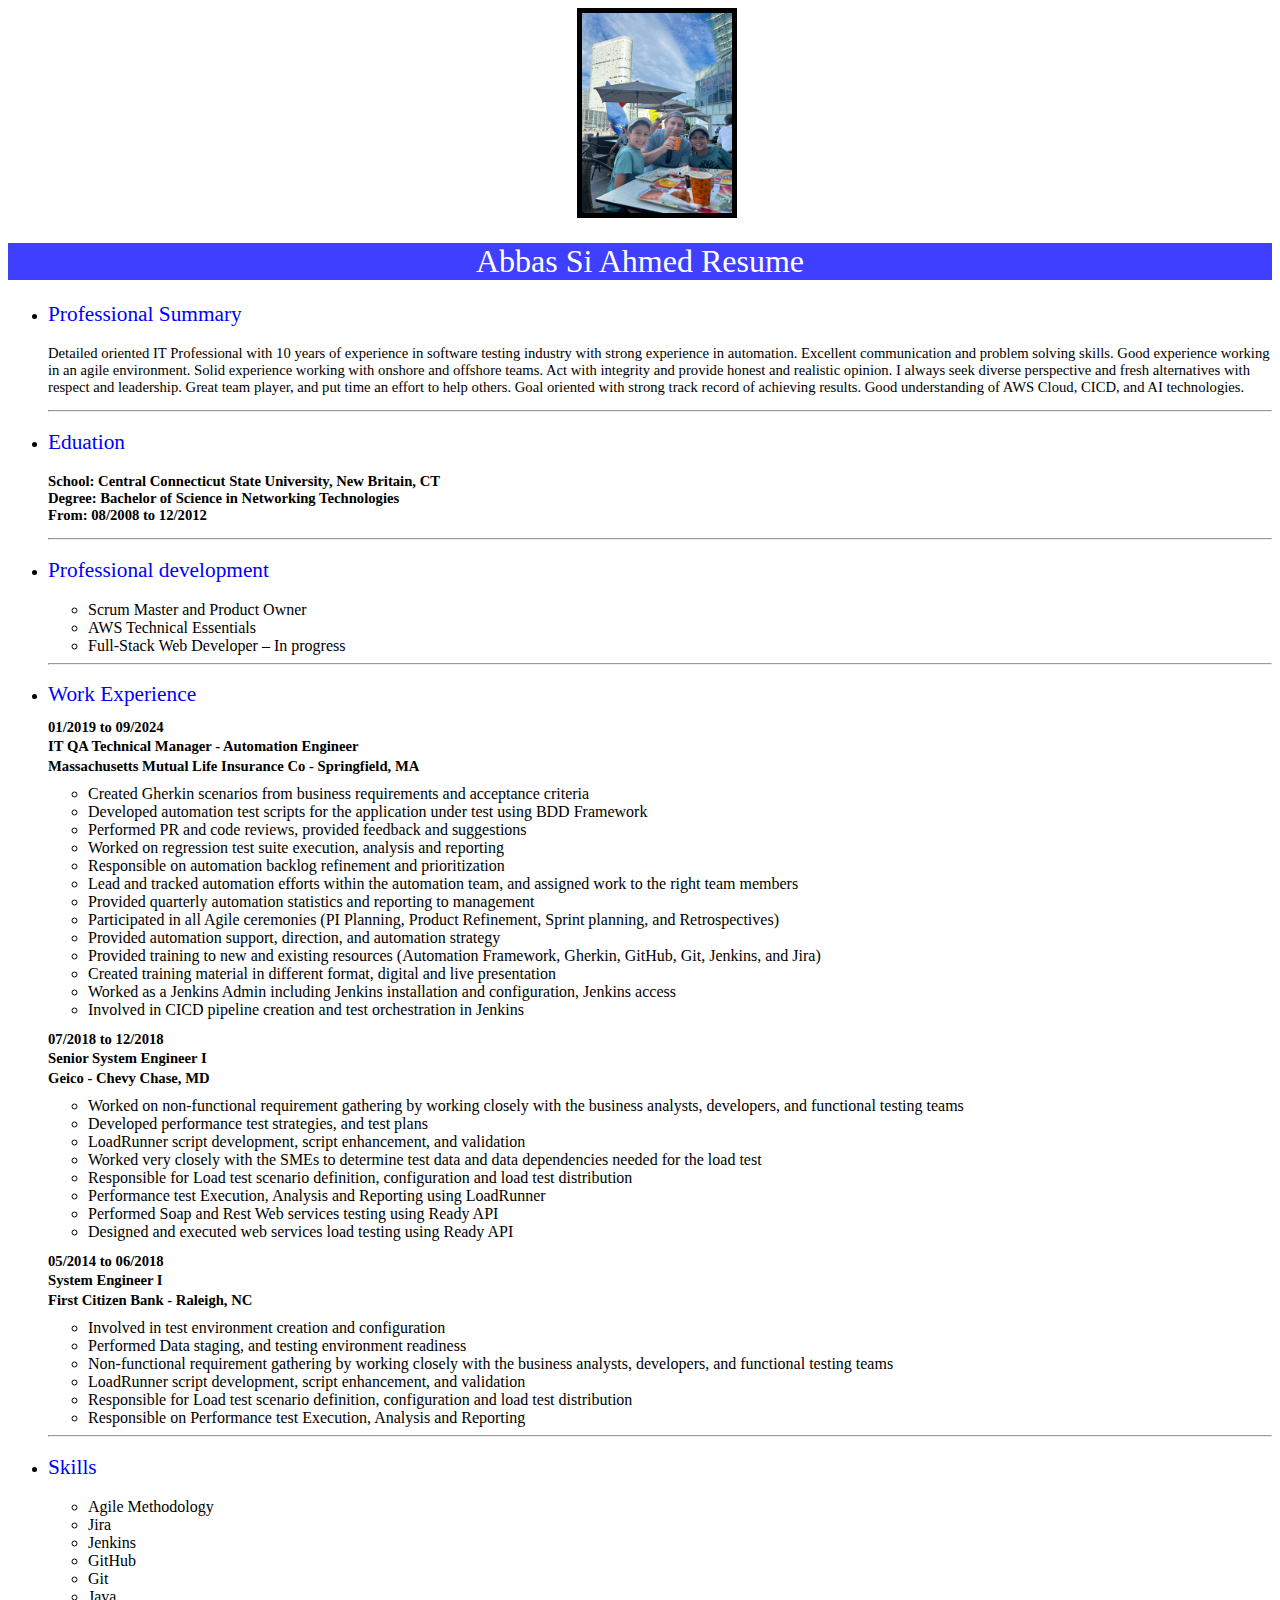
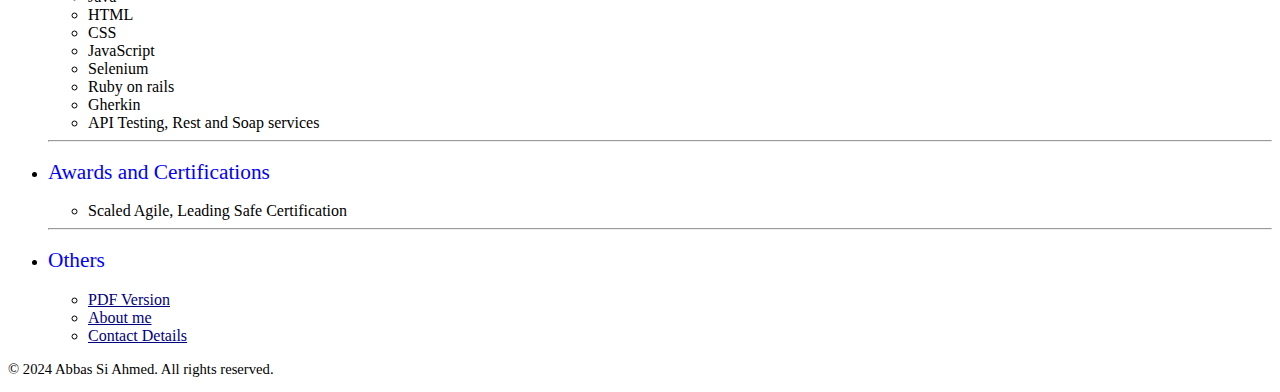
<file: index.html>
<!DOCTYPE html>
<html lang="en">

<head>
    <meta charset="UTF-8">
    <meta name="viewport" content="width=device-width, initial-scale=1.0">
    <title>My Resume</title>
    <link rel="stylesheet" href="./style.css" />
</head>

<body>
    <div class="candidate-picture">
        <img src="./assets/images/Abbas.jpg" alt="candidate picture">
    </div>


    <div>

        <h1 id="candidate_name">Abbas Si Ahmed Resume</h1>

        <ul>

            <li>
                <h2>Professional Summary</h2>
                <p>
                    Detailed oriented IT Professional with 10 years of experience in software testing industry with
                    strong
                    experience in automation. Excellent communication and problem solving skills. Good experience
                    working in
                    an agile environment. Solid experience working with onshore and offshore teams. Act with integrity
                    and
                    provide honest and realistic opinion. I always seek diverse perspective and fresh alternatives with
                    respect and leadership. Great team player, and put time an effort to help others. Goal oriented with
                    strong track record of achieving results. Good understanding of AWS Cloud, CICD, and AI
                    technologies.
                </p>
            </li>
            <hr />
            <li>
                <h2>Eduation</h2>
                <p id="education-background">
                    School: Central Connecticut State University, New Britain, CT<br />
                    Degree: Bachelor of Science in Networking Technologies<br />
                    From: 08/2008 to 12/2012
                </p>
            </li>
            <hr />
            <li>
                <h2>Professional development</h2>
                <ul>
                    <li>Scrum Master and Product Owner</li>
                    <li>AWS Technical Essentials</li>
                    <li>Full-Stack Web Developer – In progress</li>
                </ul>
            </li>
            <hr />

            <li>
                <h2>Work Experience</h2>
                <p>
                <h4>01/2019 to 09/2024</h4>
                <h4>IT QA Technical Manager - Automation Engineer</h4>
                <h4>Massachusetts Mutual Life Insurance Co - Springfield, MA</h4>
                </p>
                <ul>
                    <li>Created Gherkin scenarios from business requirements and acceptance criteria</li>
                    <li>Developed automation test scripts for the application under test using BDD Framework </li>
                    <li>Performed PR and code reviews, provided feedback and suggestions</li>
                    <li>Worked on regression test suite execution, analysis and reporting</li>
                    <li>Responsible on automation backlog refinement and prioritization</li>
                    <li>Lead and tracked automation efforts within the automation team, and assigned work to the right
                        team members</li>
                    <li>Provided quarterly automation statistics and reporting to management</li>
                    <li>Participated in all Agile ceremonies (PI Planning, Product Refinement, Sprint planning, and
                        Retrospectives)</li>
                    <li>Provided automation support, direction, and automation strategy</li>
                    <li>Provided training to new and existing resources (Automation Framework, Gherkin, GitHub, Git,
                        Jenkins, and Jira)</li>
                    <li>Created training material in different format, digital and live presentation</li>
                    <li>Worked as a Jenkins Admin including Jenkins installation and configuration, Jenkins access</li>
                    <li>Involved in CICD pipeline creation and test orchestration in Jenkins</li>
                </ul>

                <p>
                <h4>07/2018 to 12/2018</h4>
                <h4>Senior System Engineer I</h4>
                <h4>Geico - Chevy Chase, MD</h4>
                </p>
                <ul>
                    <li>Worked on non-functional requirement gathering by working closely with the business analysts,
                        developers, and functional testing teams</li>
                    <li>Developed performance test strategies, and test plans</li>
                    <li>LoadRunner script development, script enhancement, and validation</li>
                    <li>Worked very closely with the SMEs to determine test data and data dependencies needed for the
                        load test</li>
                    <li>Responsible for Load test scenario definition, configuration and load test distribution</li>
                    <li>Performance test Execution, Analysis and Reporting using LoadRunner</li>
                    <li>Performed Soap and Rest Web services testing using Ready API</li>
                    <li>Designed and executed web services load testing using Ready API</li>
                </ul>

                <p>
                <h4>05/2014 to 06/2018</h4>
                <h4>System Engineer I</h4>
                <h4>First Citizen Bank - Raleigh, NC</h4>
                </p>
                <ul>
                    <li>Involved in test environment creation and configuration</li>
                    <li>Performed Data staging, and testing environment readiness</li>
                    <li>Non-functional requirement gathering by working closely with the business analysts, developers,
                        and functional testing teams</li>
                    <li>LoadRunner script development, script enhancement, and validation</li>
                    <li>Responsible for Load test scenario definition, configuration and load test distribution</li>
                    <li>Responsible on Performance test Execution, Analysis and Reporting</li>
                </ul>

            </li>

            <li>
                <hr />
                <h2>Skills</h2>
                <ul>
                    <li>Agile Methodology</li>
                    <li>Jira</li>
                    <li>Jenkins</li>
                    <li>GitHub</li>
                    <li>Git</li>
                    <li>Java</li>
                    <li>HTML</li>
                    <li>CSS</li>
                    <li>JavaScript</li>
                    <li>Selenium</li>
                    <li>Ruby on rails</li>
                    <li>Gherkin</li>
                    <li>API Testing, Rest and Soap services</li>
                </ul>
            </li>

            <li>
                <hr />
                <h2>Awards and Certifications</h2>
                <ul>
                    <li>Scaled Agile, Leading Safe Certification</li>
                </ul>
            </li>
            <hr />
            <li>
                <h2>Others</h2>
                <ul>
                    <li><a href="./assets/09_2024_Abb_Si_Resume.pdf">PDF Version</a></li>
                    <li><a href="./public/about.html">About me</a> <br /></li>
                    <li><a href="./public/contact.html">Contact Details</a></li>
                </ul>

            </li>
        </ul>

    </div>
    <footer>
        <p>© 2024 Abbas Si Ahmed. All rights reserved.</p>
    </footer>
</body>

</html>
</file>
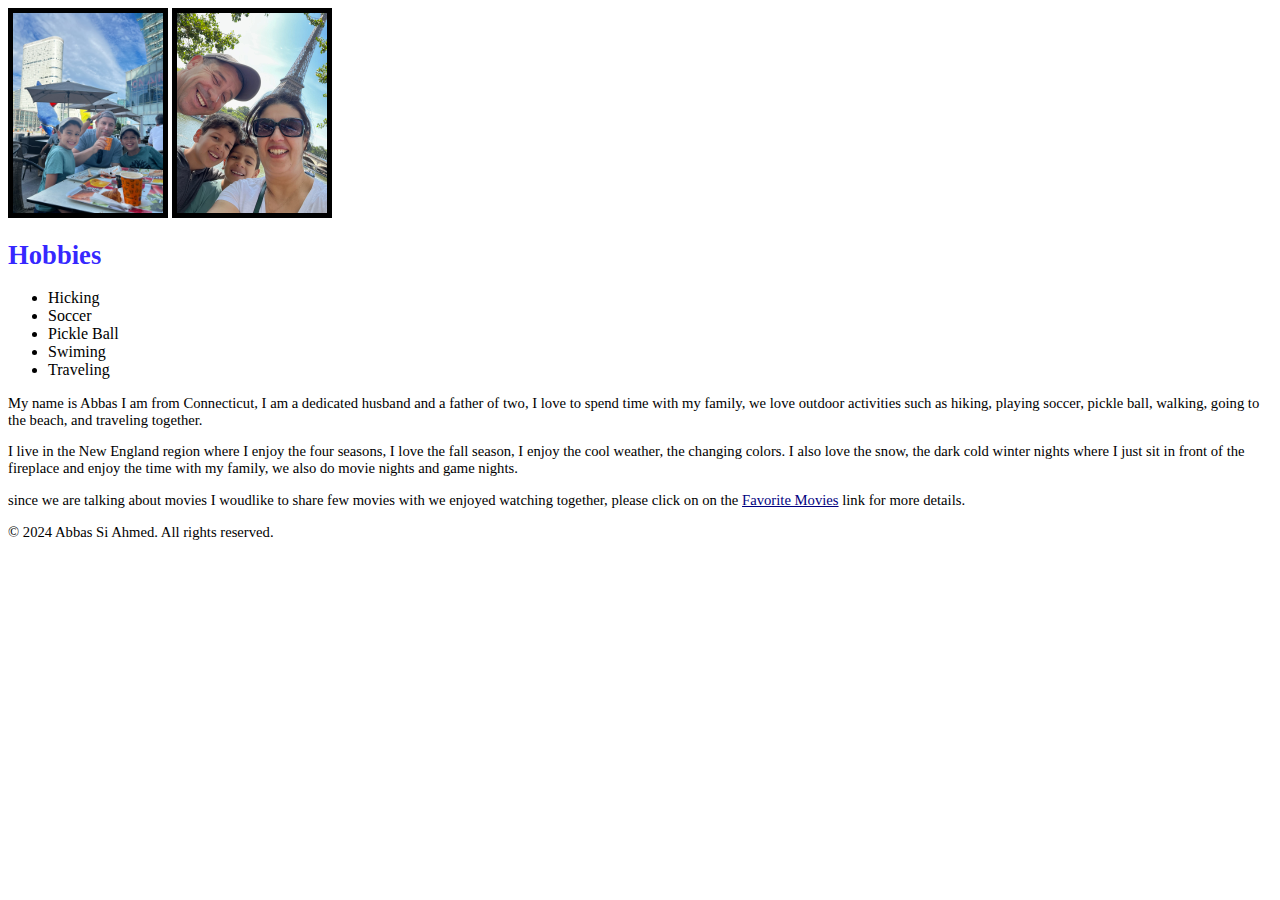
<file: public/about.html>
<!DOCTYPE html>
<html lang="en">

<head>
  <meta charset="UTF-8">
  <meta name="viewport" content="width=device-width, initial-scale=1.0">
  <link rel="stylesheet" href="../style.css" />
  <title>About Me</title>
</head>

<body>
  <img src="../assets/images/Abbas.jpg" height="200" alt="a picture of a father and his two boys having a coffee" />
  <img src="../assets/images/Abbas1.jpg" height="200" alt="an picture of familly next to Eiffel Tower in Paris" />

  <h1 id="hobbies">Hobbies</h1>

  <ul>
    <li>Hicking</li>
    <li>Soccer</li>
    <li>Pickle Ball</li>
    <li>Swiming</li>
    <li>Traveling</li>
  </ul>

  <p>My name is Abbas I am from Connecticut, I am a dedicated husband and a father of two, I love to spend time with my
    family,
    we love outdoor activities such as hiking, playing soccer, pickle ball, walking, going to the beach, and traveling
    together.</p>

  <p>I live in the New England region where I enjoy the four seasons, I love the fall season, I enjoy the cool weather,
    the changing colors.
    I also love the snow, the dark cold winter nights where I just sit in front of the fireplace and enjoy the time with
    my family, we also do movie nights and game nights.</p>

  <p>since we are talking about movies I woudlike to share few movies with we enjoyed watching together, please click on
    on the <a href="movie-ranking.html">Favorite Movies</a> link for more details.</p>

  <footer>
    <p>© 2024 Abbas Si Ahmed. All rights reserved.</p>
  </footer>


</body>

</html>
</file>
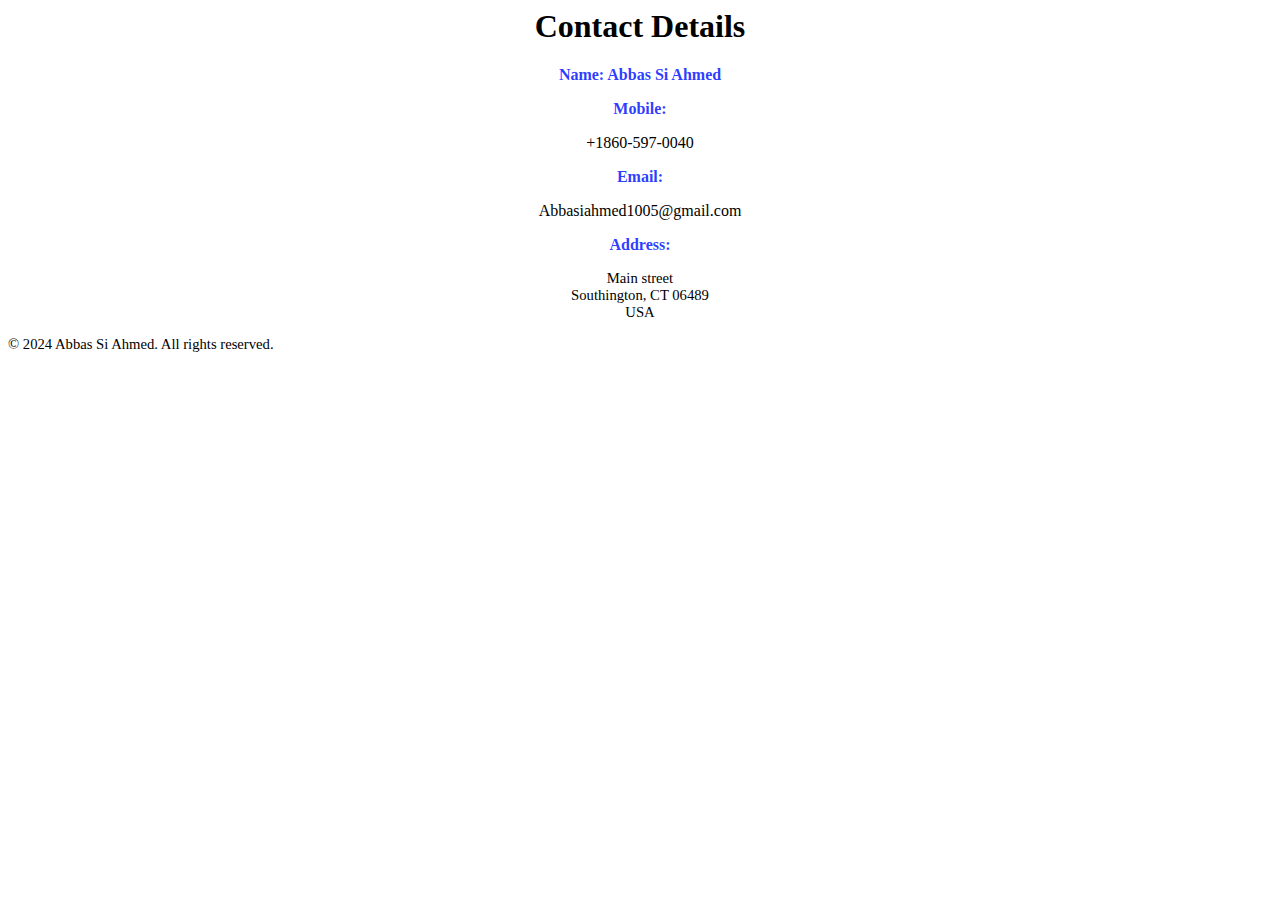
<file: public/contact.html>
<head>
  <link rel="stylesheet" href="../style.css" />
</head>



<!DOCTYPE html>
<html lang="en">

<head>
  <meta charset="UTF-8">
  <meta name="viewport" content="width=device-width, initial-scale=1.0">
  <link rel="stylesheet" href="../style.css" />
  <title>Contact Details</title>
</head>

<body>
  <div id="contact-details">
    <h1>Contact Details</h1>
    <p>
    <h3>Name: Abbas Si Ahmed</h3>
    </p>
    <p>
    <h3>Mobile:</h3> +1860-597-0040</p>
    <p>
    <h3>Email:</h3> Abbasiahmed1005@gmail.com</p>
    <h3>Address:</h3>
    <p>
      Main street<br />
      Southington, CT 06489<br />
      USA<br />
    </p>
  </div>

  <footer>
    <p>© 2024 Abbas Si Ahmed. All rights reserved.</p>
  </footer>
</body>

</html>
</file>
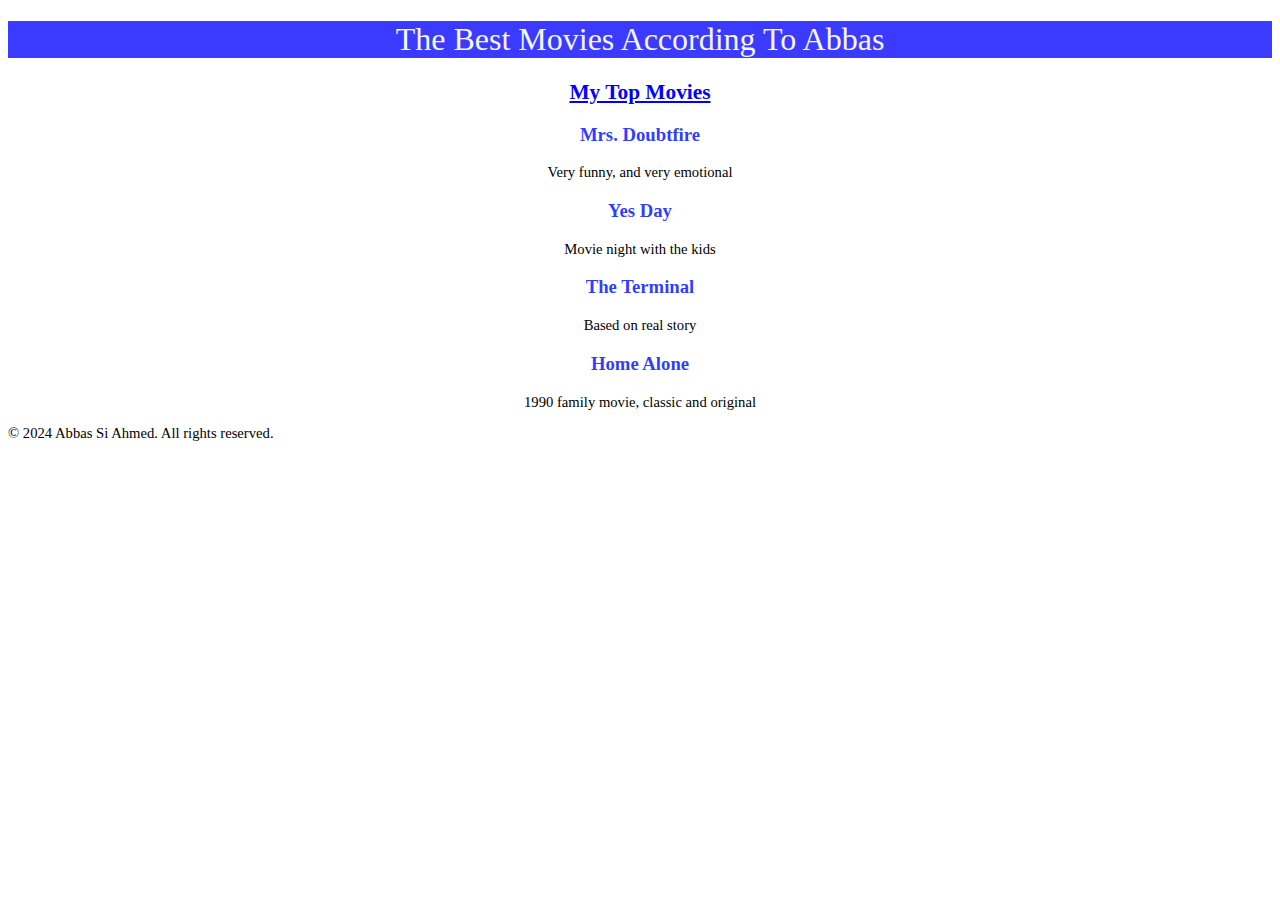
<file: public/movie-ranking.html>
<!DOCTYPE html>
<html lang="en">

<head>
    <meta charset="UTF-8">
    <meta name="viewport" content="width=device-width, initial-scale=1.0">
    <link rel="stylesheet" href="../style.css" />
    <title>My Favorite Movies</title>
</head>

<body>
    <h1 id="movies_ranking">The Best Movies According To Abbas</h1>
    <h2 id="favorite_movies">My Top Movies</h2>


    <h3 class="movie-title">Mrs. Doubtfire</h3>
    <p class="comment"> Very funny, and very emotional</p>

    <h3 class="movie-title">Yes Day</h3>
    <p class="comment">Movie night with the kids</p>

    <h3 class="movie-title">The Terminal</h3>
    <p class="comment">Based on real story</p>

    <h3 class="movie-title">Home Alone</h3>
    <p class="comment">1990 family movie, classic and original</p>

    <footer>
        <p>© 2024 Abbas Si Ahmed. All rights reserved.</p>
    </footer>

</body>

</html>
</file>
<file: style.css>
body {
  background-color: white;
}

.candidate-picture img {
  height: 200px;
  border: 5px solid black;
  position: relative;
  left: 45%;
}

img {
  border: 5px solid black;
}

#candidate_name {
  color: white;
  text-align: center;
  background-color: rgba(0, 0, 255, 0.753);
  font-weight: normal;
}

#hobbies {
  color: rgba(17, 0, 255, 0.863);
  font-size: 20pt;
}

#favorite_movies {
  font-weight: bold;
  text-decoration: underline;
  text-align: center;
}

#movies_ranking {
  background-color: rgba(0, 0, 255, 0.767);
  font-weight: 500;
  color: whitesmoke;
  text-align: center;
}

h2 {
  color: blue;
  font-weight: normal;
  font-size: 16pt;
}
h4 {
  font-weight: bold;
  font-size: 11pt;
  line-height: 0%;
}

#education-background {
  font-weight: bold;
}

.movie-title {
  text-align: center;
}

.comment {
  text-align: center;
}

h3 {
  color: rgba(0, 17, 255, 0.836);
  font-weight: 700;
  font-size: 16;
}

a {
  color: navy;
}

p {
  font-size: 11pt;
}

#contact-details {
  text-align: center;
}
</file>
